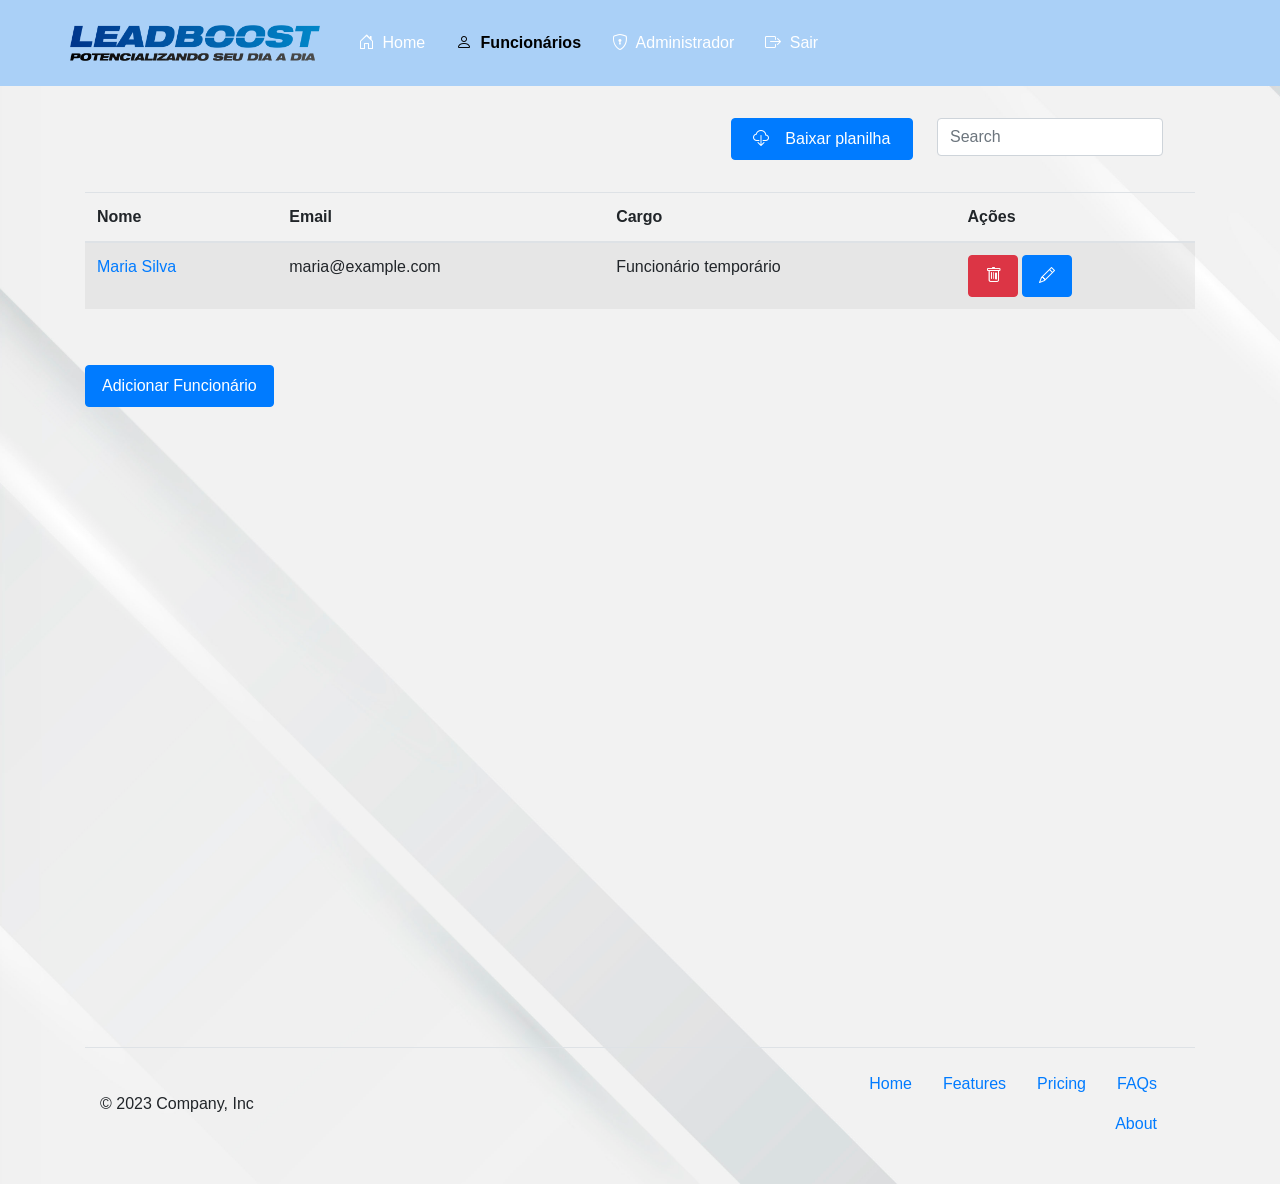
<file: Projeto/page/funcionarios.html>
<!DOCTYPE html>
<html lang="pt-br">
<head>
    <meta charset="UTF-8" />
    <title>Funcionários</title>
    <meta name="viewport" content="width=device-width, initial-scale=1.0" />
    <link rel="shortcut icon" href="../img/favicon.ico" type="image/x-icon" />
    <link rel="stylesheet" href="https://cdn.jsdelivr.net/npm/bootstrap@4.5.0/dist/css/bootstrap.min.css">
    <link rel="stylesheet" href="../css/menu-geral.css">
    <link rel="stylesheet" href="https://cdn.jsdelivr.net/npm/bootstrap-icons@1.7.1/font/bootstrap-icons.css">
    <script src="https://code.jquery.com/jquery-3.6.0.min.js"></script>
    <script src="https://cdnjs.cloudflare.com/ajax/libs/popper.js/2.9.4/umd/popper.min.js"></script>
    <script src="https://maxcdn.bootstrapcdn.com/bootstrap/4.5.2/js/bootstrap.min.js"></script>
</head>
<body>
    <nav class="navbar navbar-expand-lg navbar-light bg-light custom-navbar">
        <div class="container">
            <img src="../img/LOGO-PROJETO.png" alt="Logo" class="logo">
            <button class="navbar-toggler" type="button" data-toggle="collapse" data-target="#navbarNav">
                <span class="navbar-toggler-icon"></span>
            </button>
            <div class="collapse navbar-collapse" id="navbarNav">
                <ul class="navbar-nav me-auto">
                    <li class="nav-item">
                        <a class="nav-link" href="./Home.html">
                            <i class="bi bi-house-door"></i> Home
                        </a>
                    </li>
                    <li class="nav-item">
                        <a class="nav-link active"  aria-current="page" href="funcionarios.html">
                            <i class="bi bi-person"></i> <b>Funcionários</b>
                        </a>
                    </li>
                    <li class="nav-item">
                        <a class="nav-link"  href="administrador.html">
                            <i class="bi bi-shield-lock"></i> Administrador
                        </a>
                    </li>
                </ul>
                <ul class="navbar-nav ms-auto">
                    <li class="nav-item">
                        <a class="nav-link" href="../index.html" id="logoutButton"><i class="bi bi-box-arrow-right"></i> Sair</a>
                    </li>
                </ul>
            </div>
        </div>
    </nav>

    <section class="container mt-4 d-flex justify-content-between search-ajuste">
        <div class="container d-flex justify-content-end gap p-2 btn-ajuste">
            <a class="btn btn-primary col-sm-2" href="javascript:void(0)" onclick="exportToExcel()">
                <i class="bi bi-cloud-download mr-3"></i>Baixar planilha
              </a>
         
          <form class="d-flex mt-3 mt-lg-0 mx-4" role="search">
            <input class="form-control me-2" type="search" placeholder="Search" aria-label="Pesquisar...">
          </form>
      </div>
        </div>
    </section>

    <main class="container mt-4">
        <div class="table-responsive">
            <table id="example" class="table table-striped table-width">
                <thead>
                    <tr>
                        <th>Nome</th>
                        <th>Email</th>
                        <th>Cargo</th>
                        <th>Ações</th>
                    </tr>
                </thead>
                <tbody>
                    <tr>
                        <td><a href="/page/perfil-Funcionario.html">Maria Silva</a></td>
                        <td>maria@example.com</td>
                        <td>Funcionário temporário</td>
                        <td>
                            <button class="btn btn-danger" onclick="deletarFuncionario(this)"><i class="bi bi-trash"></i></button>
                            <button class="btn btn-primary" onclick="mostrarFormularioEdicao(this)"><i class="bi bi-pencil"></i></button>
                        </td>
                    </tr>
                    <tr class="form-edicao" style="display: none;">
                        <td><input type="text" value="Maria Silva" id="nomeEdit" /></td>
                        <td><input type="text" value="maria@example.com" id="emailEdit" /></td>
                        <td><input type="text" value="Funcionário temporário" id="cargoEdit" /></td>
                        <td>
                            <button class="btn btn-success" onclick="salvarEdicao(this)">Salvar</button>
                            <button class="btn btn-danger" onclick="cancelarEdicao(this)">Cancelar</button>
                        </td>
                    </tr>
                </tbody>
            </table>
        </div>
    </main>

    <main class="container mt-4">
        <button class="btn btn-primary mt-3" id="toggleFormButton">Adicionar Funcionário</button>
        
        <div class="mt-4" id="formContainer" style="display: none;">
            <form>
                <div class="form-group">
                    <label for="nome">Nome</label>
                    <input type="text" class="form-control col-4" id="nome" placeholder="Nome do funcionário">
                </div>
                <div class="form-group">
                    <label for="email">Email</label>
                    <input type="email" class="form-control col-4" id="email" placeholder="Email do funcionário">
                </div>
                <div class="form-group">
                    <label for="cpf">CPF</label>
                    <input type="text" class="form-control col-4" id="cpf" placeholder="CPF do funcionário">
                </div>
                <div class="form-group">
                    <label for="ddd-telefone">Telefone:</label>
                    <div class="d-flex">
                        <input type="text" class="form-control col-1" id="ddd" name="ddd" placeholder="DDD" maxlength="2" />
                        <input type="text" class="form-control ml-1 col-3" id="telefone" name="telefone" placeholder="Telefone" />
                    </div>
                </div>
                <div class="form-group">
                    <label for="cargo">Cargo</label>
                    <select class="form-control col-4" id="cargo">
                        <option value="" disabled selected>Selecione um cargo</option>
                        <option value="cargo1">Administrador</option>
                        <option value="cargo2">Funcionário</option>
                        <option value="cargo3">Temporário</option>
                    </select>
                </div>
                <div class="form-group">
                    <label for="foto">Foto</label>
                    <input type="file" class="form-control-file" id="foto" />
                </div>
                <div class="form-group">
                    <button type="submit" class="btn btn-primary" id="cadastrarButton">Cadastrar</button>
                    <button type="button" class="btn btn-secondary" id="cancelarButton">Cancelar</button>
                    <button type="button" class="btn btn-secondary" id="apagarButton">Apagar</button>
                </div>
            </form>
        </div>
    </main>
    
<div class="container rodape">
    <footer class="d-flex flex-wrap justify-content-between align-items-center py-3 my-4 border-top">
      <p class="col-md-4 mb-0 text-body-secondary">&copy; 2023 Company, Inc</p>
  
      <a href="/" class="col-md-4 d-flex align-items-center justify-content-center mb-3 mb-md-0 me-md-auto link-body-emphasis text-decoration-none">
        <svg class="bi me-2" width="40" height="32"><use xlink:href="#bootstrap"/></svg>
      </a>
  
      <ul class="nav col-md-4 justify-content-end">
        <li class="nav-item"><a href="#" class="nav-link px-2 text-body-secondary">Home</a></li>
        <li class="nav-item"><a href="#" class="nav-link px-2 text-body-secondary">Features</a></li>
        <li class="nav-item"><a href="#" class="nav-link px-2 text-body-secondary">Pricing</a></li>
        <li class="nav-item"><a href="#" class="nav-link px-2 text-body-secondary">FAQs</a></li>
        <li class="nav-item"><a href="#" class="nav-link px-2 text-body-secondary">About</a></li>
      </ul>
    </footer>
  </div>

    <script>
    
        const toggleFormButton = document.getElementById("toggleFormButton");
        const formContainer = document.getElementById("formContainer");
        const cadastrarButton = document.getElementById("cadastrarButton");
        const cancelarButton = document.getElementById("cancelarButton");
        const apagarButton = document.getElementById("apagarButton");

        toggleFormButton.addEventListener("click", function() {
            if (formContainer.style.display === "none") {
                formContainer.style.display = "block";
                // Rolar a página até o formulário
                window.scrollTo({ top: formContainer.offsetTop, behavior: 'smooth' });
            } else {
                formContainer.style.display = "none";
            }
        });

        cancelarButton.addEventListener("click", function() {
            formContainer.style.display = "none";
        });

        apagarButton.addEventListener("click", function() {
            // Adicione aqui a lógica para apagar o conteúdo do formulário
            // Por exemplo, limpar os campos de entrada
            const nomeInput = document.getElementById("nome");
            const emailInput = document.getElementById("email");
            // Limpe os campos de entrada
            nomeInput.value = "";
            emailInput.value = "";
        });
    </script>

    <script>
        function mostrarFormularioEdicao(button) {
            const row = button.closest('tr');
            const formRow = row.nextElementSibling;
            formRow.style.display = 'table-row';
            row.style.display = 'none';
        }

        function cancelarEdicao(button) {
            const formRow = button.closest('tr');
            const dataRow = formRow.previousElementSibling;
            formRow.style.display = 'none';
            dataRow.style.display = 'table-row';
        }

        function salvarEdicao(button) {
            const formRow = button.closest('tr');
            const dataRow = formRow.previousElementSibling;

            // Obtenha os novos valores dos campos de edição
            const nome = formRow.querySelector('#nomeEdit').value;
            const email = formRow.querySelector('#emailEdit').value;
            const cargo = formRow.querySelector('#cargoEdit').value;

            // Atualize os valores na linha de dados
            dataRow.querySelector('td:nth-child(1)').innerHTML = '<a href="perfilFuncionario.html">' + nome + '</a>';
            dataRow.querySelector('td:nth-child(2)').textContent = email;
            dataRow.querySelector('td:nth-child(3)').textContent = cargo;

            formRow.style.display = 'none';
            dataRow.style.display = 'table-row';
        }
    </script>


</body>
</html>
</file>
<file: Projeto/css/menu-geral.css>
body{
  background-image: url('../img/background.jpg') !important;
    background-size: cover; 
    background-position: center; 
    background-repeat: no-repeat;
}

.custom-navbar {
    background-color: #aad0f7 !important; 
  }
  
  .custom-navbar .container {
    display: flex;
    justify-content: space-between;
    align-items: center;
    padding: 15px 0; 
  }
  
  .navbar-nav .nav-item .active i,b {
    color: #000000 !important;
  }
  .navbar-nav .nav-item .nav-link{
    color: white;
  }
  .navbar-nav .nav-item .nav-link i{
    margin-right: 4px;
    color: white;
  }



  .logo {
    margin-right: 30px;
    max-width: 250px;
    height: auto;
  }


  .navbar-brand {
    margin-right: 20px; 
  }
  
  .navbar-nav {
    display: flex;
    list-style: none;
    padding: 0;
  }
  
  .nav-item {
    margin-right: 15px;
  }
  
  .btn {
    padding: 8px 16px;
  }


.container .table .table-responsive{
  width: 100%;
}

.container .table .btn-edit, .btn-save{
  border: none;
  border-radius: 10px;
  padding-right: 12px;
  padding-left: 12px;
  color: white;
  background-color: rgb(0, 81, 255);
  outline: none;
  
}
.container .table
.btn-cancel, .btn-delete{
  border: none;
  border-radius: 10px;
  padding-right: 12px;
  padding-left: 12px;
  color: white;
  background-color: rgb(255, 0, 0);
  outline: none;
  
}

 .rodape {
  margin-top: 50%;
}
.btn-edit, .btn-save, .btn-cancel, .btn-delete {
  font-size: 14px;
  padding: 8px 12px;
  /* Adicione outras propriedades de estilo conforme necessário */
}
</file>
